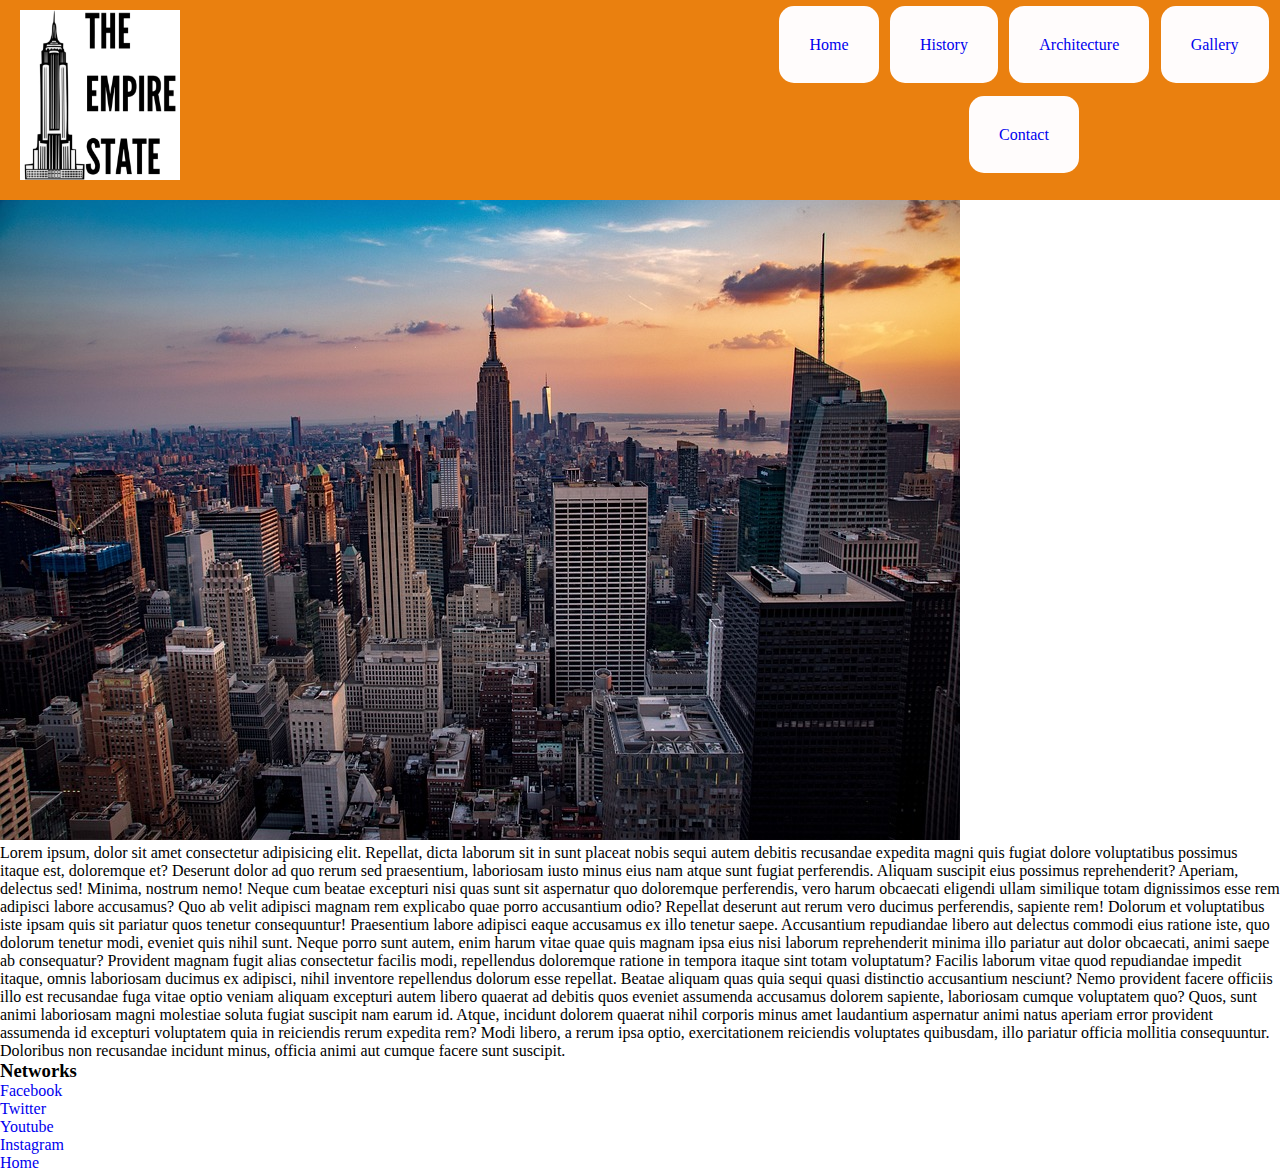
<file: index.html>
<!DOCTYPE html>
<html lang="en">

<head>
    <meta charset="UTF-8">
    <meta http-equiv="X-UA-Compatible" content="IE=edge">
    <meta name="viewport" content="width=device-width, initial-scale=1.0">
    <title>The Empire State | Home</title>
    <link rel="shortcut icon" href="./assets/img/icono.ico">
    <link rel="stylesheet" href="./css/style.css">
</head>

<body>
    <header>
        <div>
            <a href="./index.html"><img src="./assets/img/logo-1.jpeg" alt=""></a>
        </div>
        <nav>
            <ul class="navigation">
                <li><a href="./index.html">Home</a></li>
                <li><a href="./pages/2-history.html">History</a></li>
                <li><a href="./pages/3-architecture.html">Architecture</a></li>
                <li><a href="./pages/4-gallery.html">Gallery</a></li>
                <li><a href="./pages/5-contact.html">Contact</a></li>
            </ul>
        </nav>
    </header>
    <main>
        <section>
            <img src="./assets/img/lejos-tes.jpg" alt="alejos">
            <br>
            <p>
                Lorem ipsum, dolor sit amet consectetur adipisicing elit. Repellat, dicta laborum sit in sunt placeat
                nobis sequi autem debitis recusandae expedita magni quis fugiat dolore voluptatibus possimus itaque est,
                doloremque et? Deserunt dolor ad quo rerum sed praesentium, laboriosam iusto minus eius nam atque sunt
                fugiat perferendis. Aliquam suscipit eius possimus reprehenderit? Aperiam, delectus sed! Minima, nostrum
                nemo! Neque cum beatae excepturi nisi quas sunt sit aspernatur quo doloremque perferendis, vero harum
                obcaecati eligendi ullam similique totam dignissimos esse rem adipisci labore accusamus? Quo ab velit
                adipisci magnam rem explicabo quae porro accusantium odio? Repellat deserunt aut rerum vero ducimus
                perferendis, sapiente rem! Dolorum et voluptatibus iste ipsam quis sit pariatur quos tenetur
                consequuntur! Praesentium labore adipisci eaque accusamus ex illo tenetur saepe. Accusantium repudiandae
                libero aut delectus commodi eius ratione iste, quo dolorum tenetur modi, eveniet quis nihil sunt. Neque
                porro sunt autem, enim harum vitae quae quis magnam ipsa eius nisi laborum reprehenderit minima illo
                pariatur aut dolor obcaecati, animi saepe ab consequatur? Provident magnam fugit alias consectetur
                facilis modi, repellendus doloremque ratione in tempora itaque sint totam voluptatum? Facilis laborum
                vitae quod repudiandae impedit itaque, omnis laboriosam ducimus ex adipisci, nihil inventore repellendus
                dolorum esse repellat. Beatae aliquam quas quia sequi quasi distinctio accusantium nesciunt? Nemo
                provident facere officiis illo est recusandae fuga vitae optio veniam aliquam excepturi autem libero
                quaerat ad debitis quos eveniet assumenda accusamus dolorem sapiente, laboriosam cumque voluptatem quo?
                Quos, sunt animi laboriosam magni molestiae soluta fugiat suscipit nam earum id. Atque, incidunt dolorem
                quaerat nihil corporis minus amet laudantium aspernatur animi natus aperiam error provident assumenda id
                excepturi voluptatem quia in reiciendis rerum expedita rem? Modi libero, a rerum ipsa optio,
                exercitationem reiciendis voluptates quibusdam, illo pariatur officia mollitia consequuntur. Doloribus
                non recusandae incidunt minus, officia animi aut cumque facere sunt suscipit.
            </p>
        </section>
    </main>
    <footer>
        <ul>
            <h3>Networks</h3>
            <li> <a href="https://www.facebook.com/empirestatebuilding">Facebook</a> </li>
            <li> <a href="https://twitter.com/empirestatebldg">Twitter</a> </li>
            <li> <a href="https://www.youtube.com/channel/UCL34Ee6i3KRO0l_dMl9vAjA">Youtube</a> </li>
            <li> <a href="https://www.instagram.com/empirestatebldg/">Instagram</a> </li>
        </ul>
        <a href="./index.html">Home</a>
    </footer>
</body>

</html>
</file>
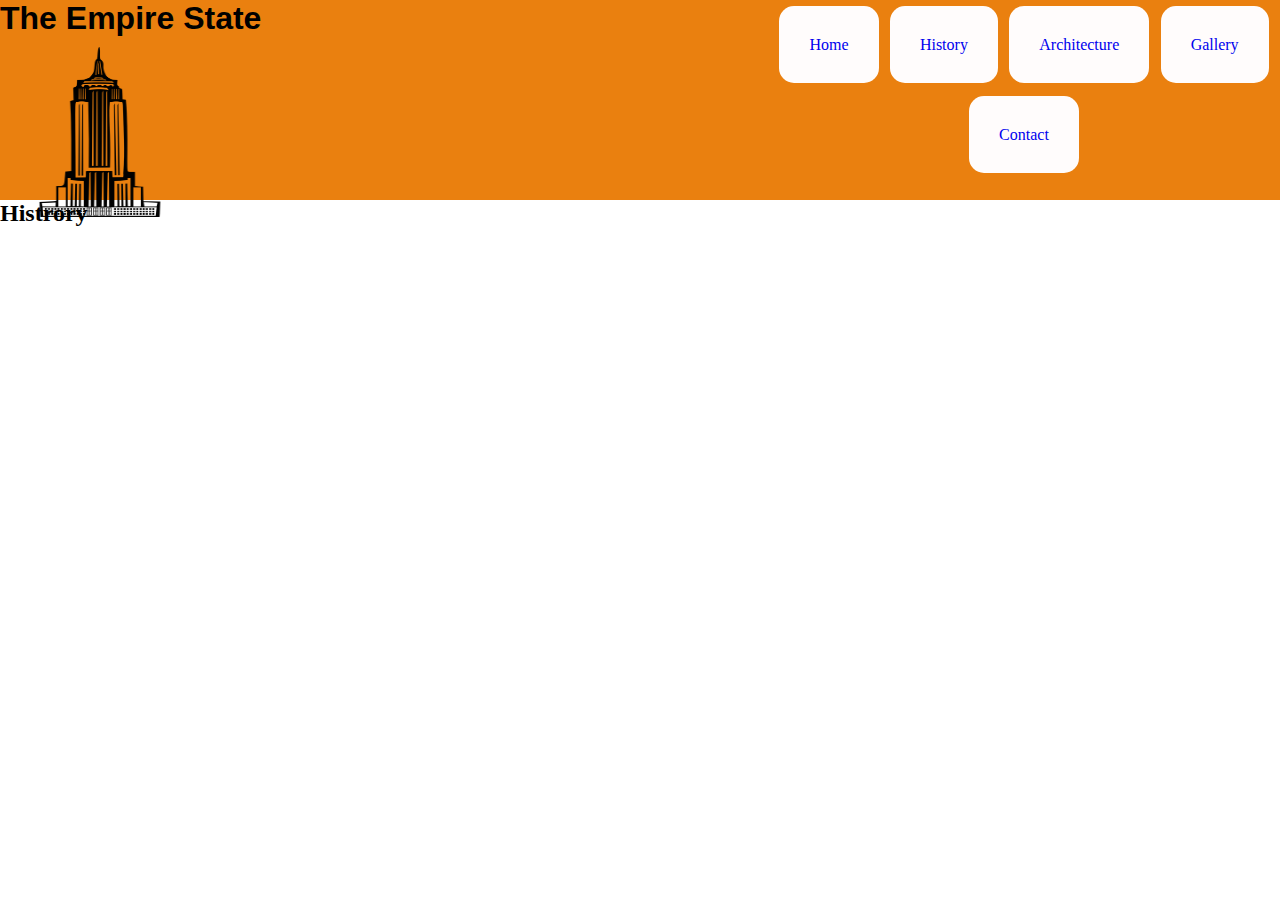
<file: pages/2-history.html>
<!DOCTYPE html>
<html lang="en">

<head>
    <meta charset="UTF-8">
    <meta http-equiv="X-UA-Compatible" content="IE=edge">
    <meta name="viewport" content="width=device-width, initial-scale=1.0">
    <title>The Empire State | History</title>
    <link rel="shortcut icon" href="../assets/img/icono.ico">
    <link rel="stylesheet" href="../css/style.css">
</head>

<body>
    <header>
        <div>
            <h1>The Empire State</h1>
            <img src="../assets/img/logo.png" alt="">
        </div>
        <nav>
            <ul class="navigation">
                <li><a href="../index.html">Home</a></li>
                <li><a href="./2-history.html">History</a></li>
                <li><a href="./3-architecture.html">Architecture</a></li>
                <li><a href="./4-gallery.html">Gallery</a></li>
                <li><a href="./5-contact.html">Contact</a></li>
            </ul>
        </nav>
    </header>
    <main>
        <h2>Histrory</h2>
        <section>

        </section>
    </main>
    <footer>
    </footer>
</body>

</html>
</file>
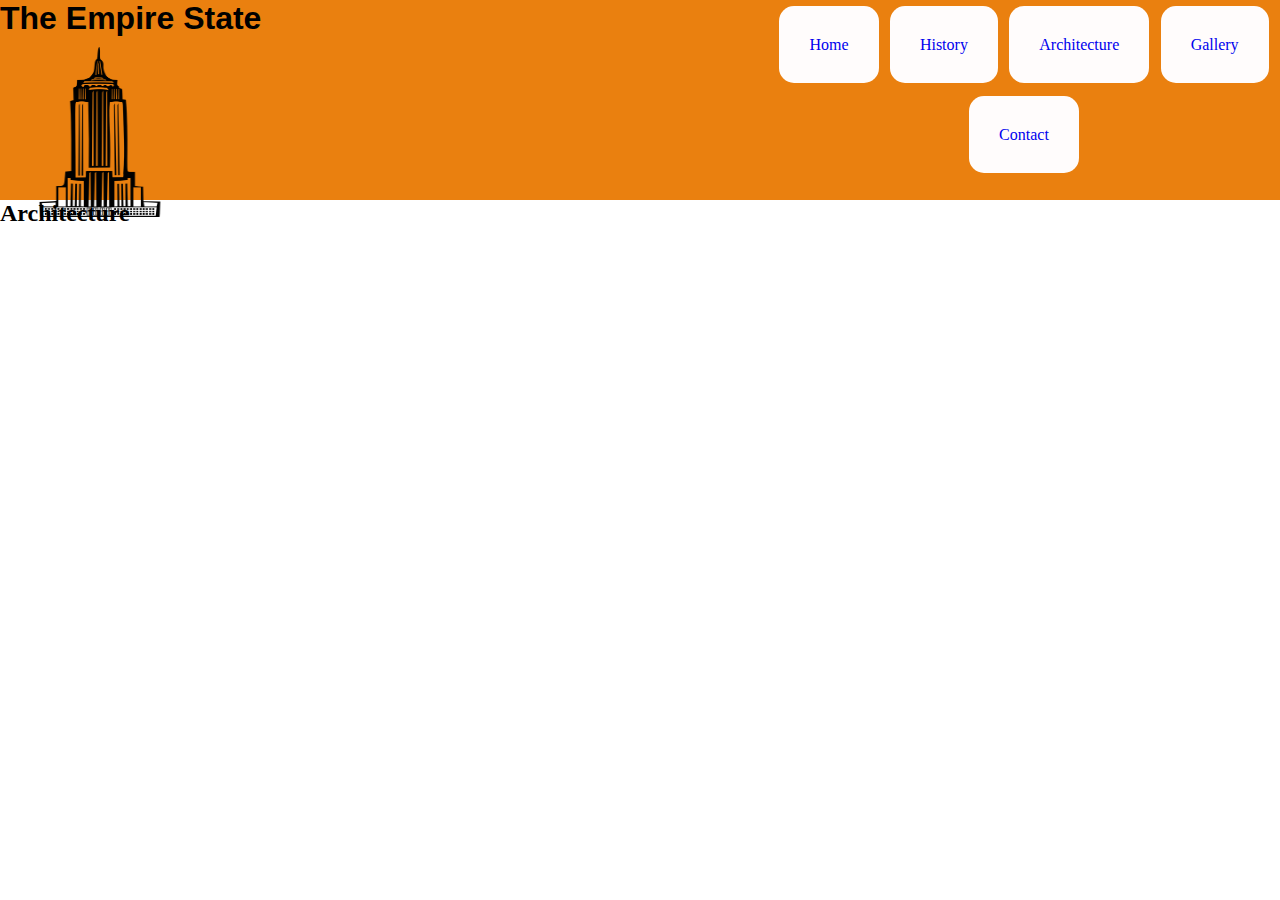
<file: pages/3-architecture.html>
<!DOCTYPE html>
<html lang="en">

<head>
    <meta charset="UTF-8">
    <meta http-equiv="X-UA-Compatible" content="IE=edge">
    <meta name="viewport" content="width=device-width, initial-scale=1.0">
    <title>The Empire State | Architecture</title>
    <link rel="shortcut icon" href="../assets/img/icono.ico">
    <link rel="stylesheet" href="../css/style.css">
</head>

<body>
    <header>
        <div>
            <h1>The Empire State</h1>
            <img src="../assets/img/logo.png" alt="">
        </div>
        <nav>
            <ul class="navigation">
                <li><a href="../index.html">Home</a></li>
                <li><a href="./2-history.html">History</a></li>
                <li><a href="./3-architecture.html">Architecture</a></li>
                <li><a href="./4-gallery.html">Gallery</a></li>
                <li><a href="./5-contact.html">Contact</a></li>
            </ul>
        </nav>
    </header>
    <main>
        <h2>Architecture</h2>
        <section>

        </section>
    </main>
    <footer>

    </footer>
</body>

</html>
</file>
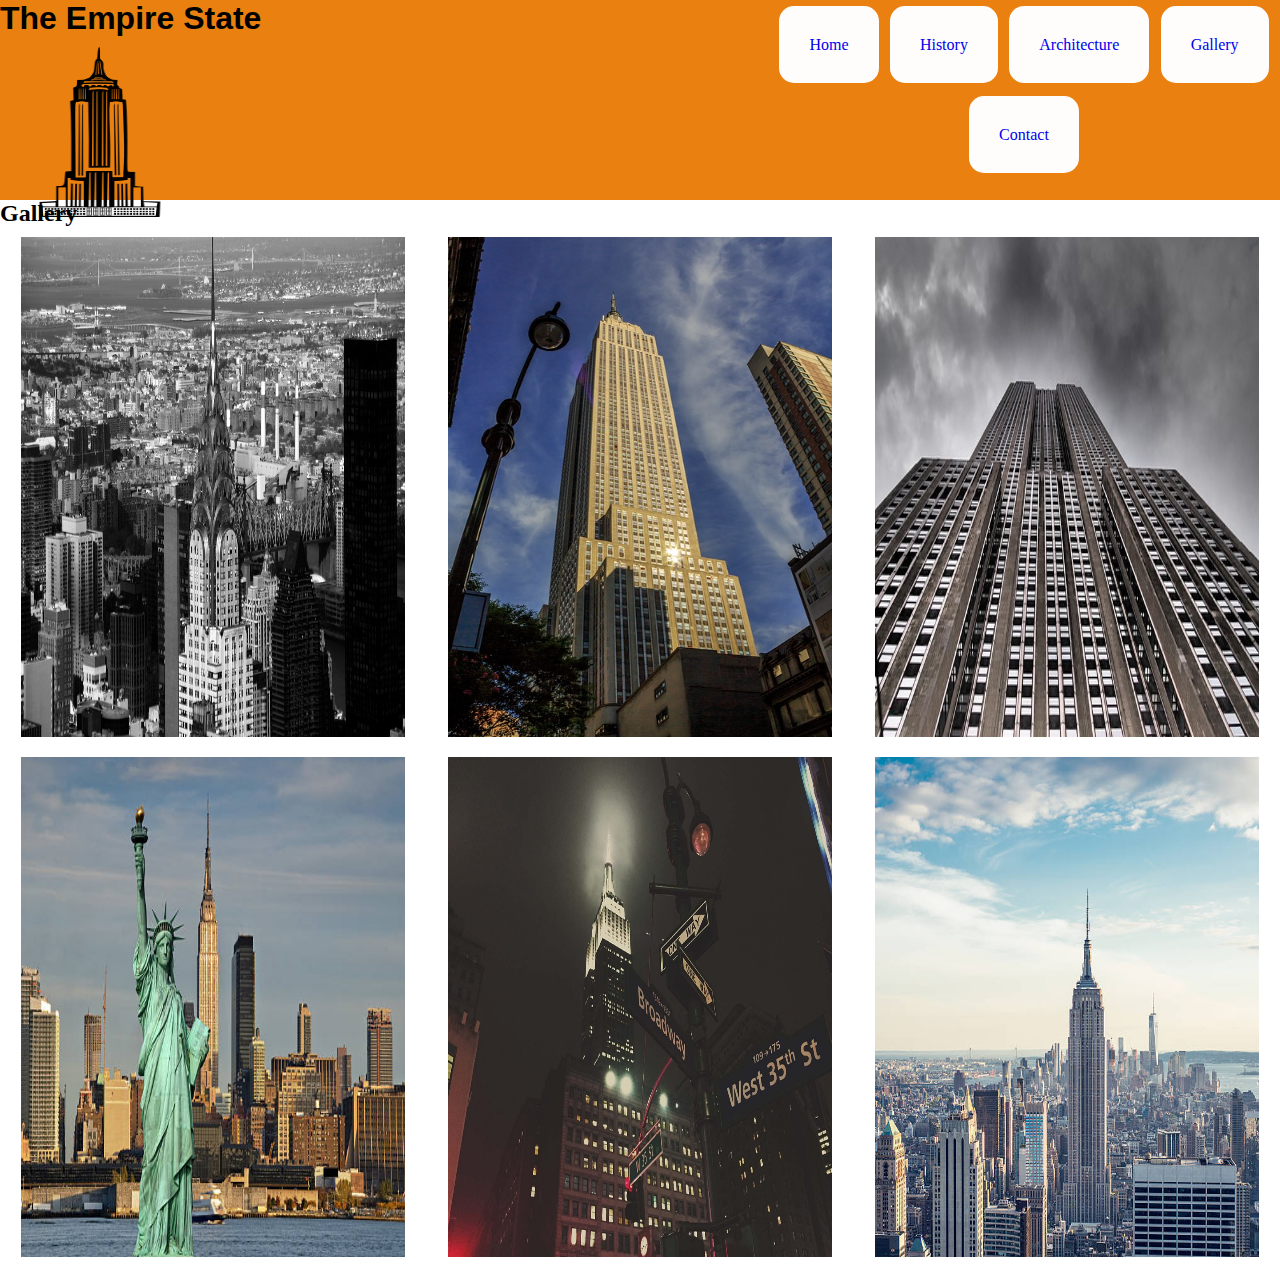
<file: pages/4-gallery.html>
<!DOCTYPE html>
<html lang="en">

<head>
    <meta charset="UTF-8">
    <meta http-equiv="X-UA-Compatible" content="IE=edge">
    <meta name="viewport" content="width=device-width, initial-scale=1.0">
    <title>The Empire State | Gallery</title>
    <link rel="shortcut icon" href="../assets/img/icono.ico">
    <link rel="stylesheet" href="../css/style.css">
</head>

<body>
    <header>
        <div>
            <h1>The Empire State</h1>
            <img src="../assets/img/logo.png" alt="">
        </div>
        <nav>
            <ul class="navigation">
                <li><a href="../index.html">Home</a></li>
                <li><a href="./2-history.html">History</a></li>
                <li><a href="./3-architecture.html">Architecture</a></li>
                <li><a href="./4-gallery.html">Gallery</a></li>
                <li><a href="./5-contact.html">Contact</a></li>
            </ul>
        </nav>
    </header>
    <main>
        <h2>Gallery</h2>
        <section class="gallery">
            <img src="../assets/img/cima.jpg" alt="">
            <img src="../assets/img/TES-dia.jpg" alt="">
            <img src="../assets/img/Paredes-a-lo-alto.jpg" alt="">
            <img src="../assets/img/TES-estatuaLibertad.jpg" alt="">
            <img src="../assets/img/TES-noche.jpg" alt="">
            <img src="../assets/img/TES.jpg" alt="">
        </section>
    </main>
    <footer>

    </footer>
</body>

</html>
</file>
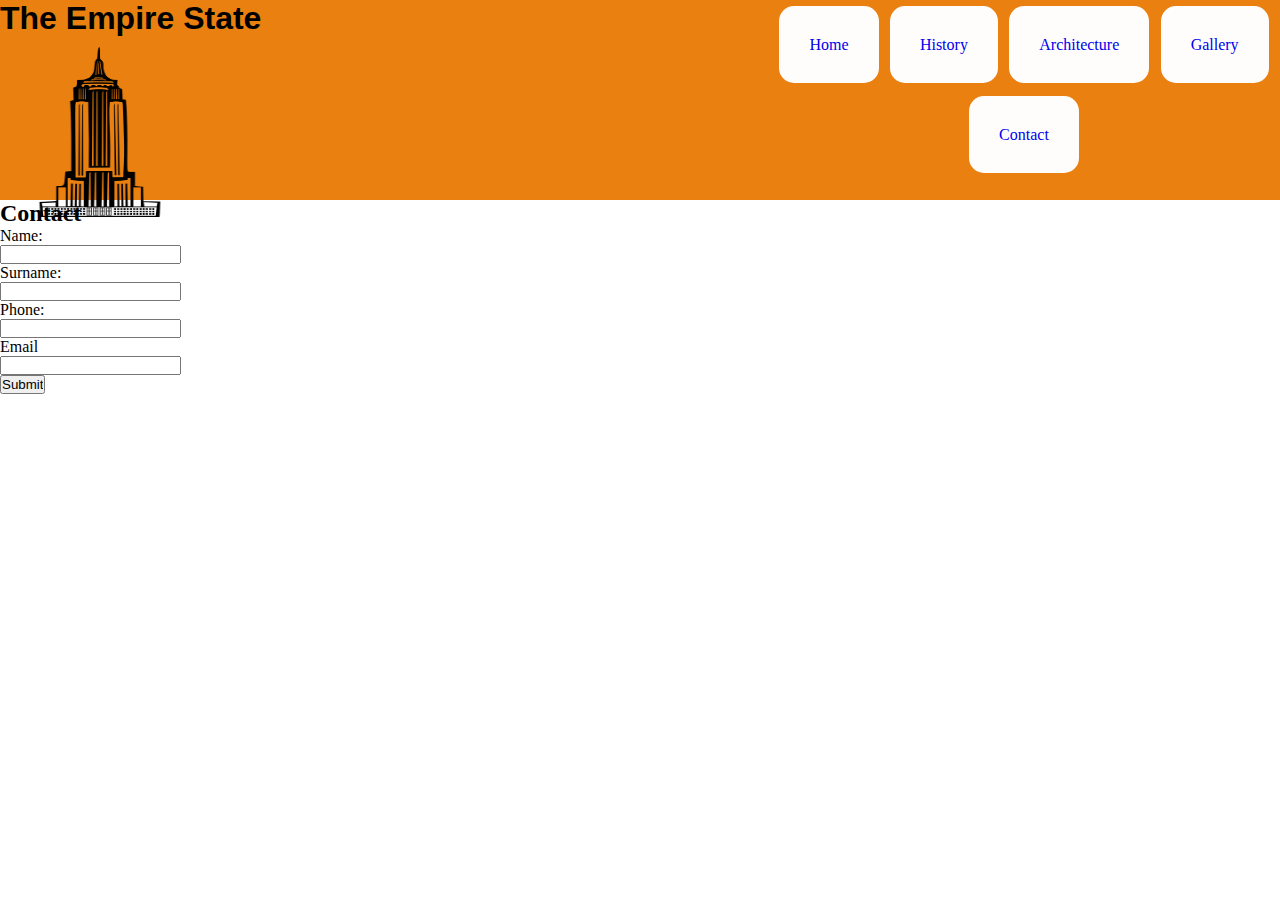
<file: pages/5-contact.html>
<!DOCTYPE html>
<html lang="en">

<head>
    <meta charset="UTF-8">
    <meta http-equiv="X-UA-Compatible" content="IE=edge">
    <meta name="viewport" content="width=device-width, initial-scale=1.0">
    <title>The Empire State | Contact</title>
    <link rel="shortcut icon" href="../assets/img/icono.ico">
    <link rel="stylesheet" href="../css/style.css">
</head>

<body>
    <header>
        <div>
            <h1>The Empire State</h1>
            <img src="../assets/img/logo.png" alt="">
        </div>
        <nav>
            <ul class="navigation">
                <li><a href="../index.html">Home</a></li>
                <li><a href="./2-history.html">History</a></li>
                <li><a href="./3-architecture.html">Architecture</a></li>
                <li><a href="./4-gallery.html">Gallery</a></li>
                <li><a href="./5-contact.html">Contact</a></li>
            </ul>
        </nav>
    </header>
    <main>
        <h2>Contact</h2>
        <section>

            <form>
                <div>
                    <label for="name">Name:</label>
                </div>
                <input type="text" id="name">

                <div>
                    <label for="surname">Surname:</label>
                </div>
                <input type="text" id="surname">

                <div>
                    <label for="phone_number">Phone:</label>
                </div>
                <input type="text" id="phone_number">

                <div>
                    <label for="email">Email</label>
                </div>
                <input type="email" name="" id="email">

                <div>
                    <input type="submit" value="Submit">
                </div>
            </form>

        </section>
    </main>

    <footer>

    </footer>
</body>

</html>
</file>
<file: css/style.css>
*{
    margin: 0;
    padding: 0;
    box-sizing: border-box;
}

h1{
    font-family: Arial, Helvetica, sans-serif;
}

ul{
    list-style-type: none;
}

a{
    text-decoration: none;
}

header{
    display: flex;
    background-color: rgb(234, 128, 15);
    height: 200px;
}

.navigation{
    height: 180px;
    display: flex;
    flex-wrap: wrap;
    justify-content: space-evenly;
    align-items: center;
}

.navigation li a {
    padding: 30px;
    background-color: rgb(255, 252, 252);
    border-bottom: 30px;
    border-radius: 15px;
}

.navigation li a:hover{
    background-color: rgb(194, 77, 5);
}

header div{
    width: 60%;
}

header div img{
    margin: 10px;
    padding-left: 10px;
    border: 10px;
    width: 170px;
    height: 170px;
}

nav{
    width: 40%;
}


.gallery {
    display: flex;
    flex-wrap: wrap;
    justify-content: space-around;
}

.gallery img{
    height: 500px;
    width: 30%;
    margin: 10px;
}
</file>
